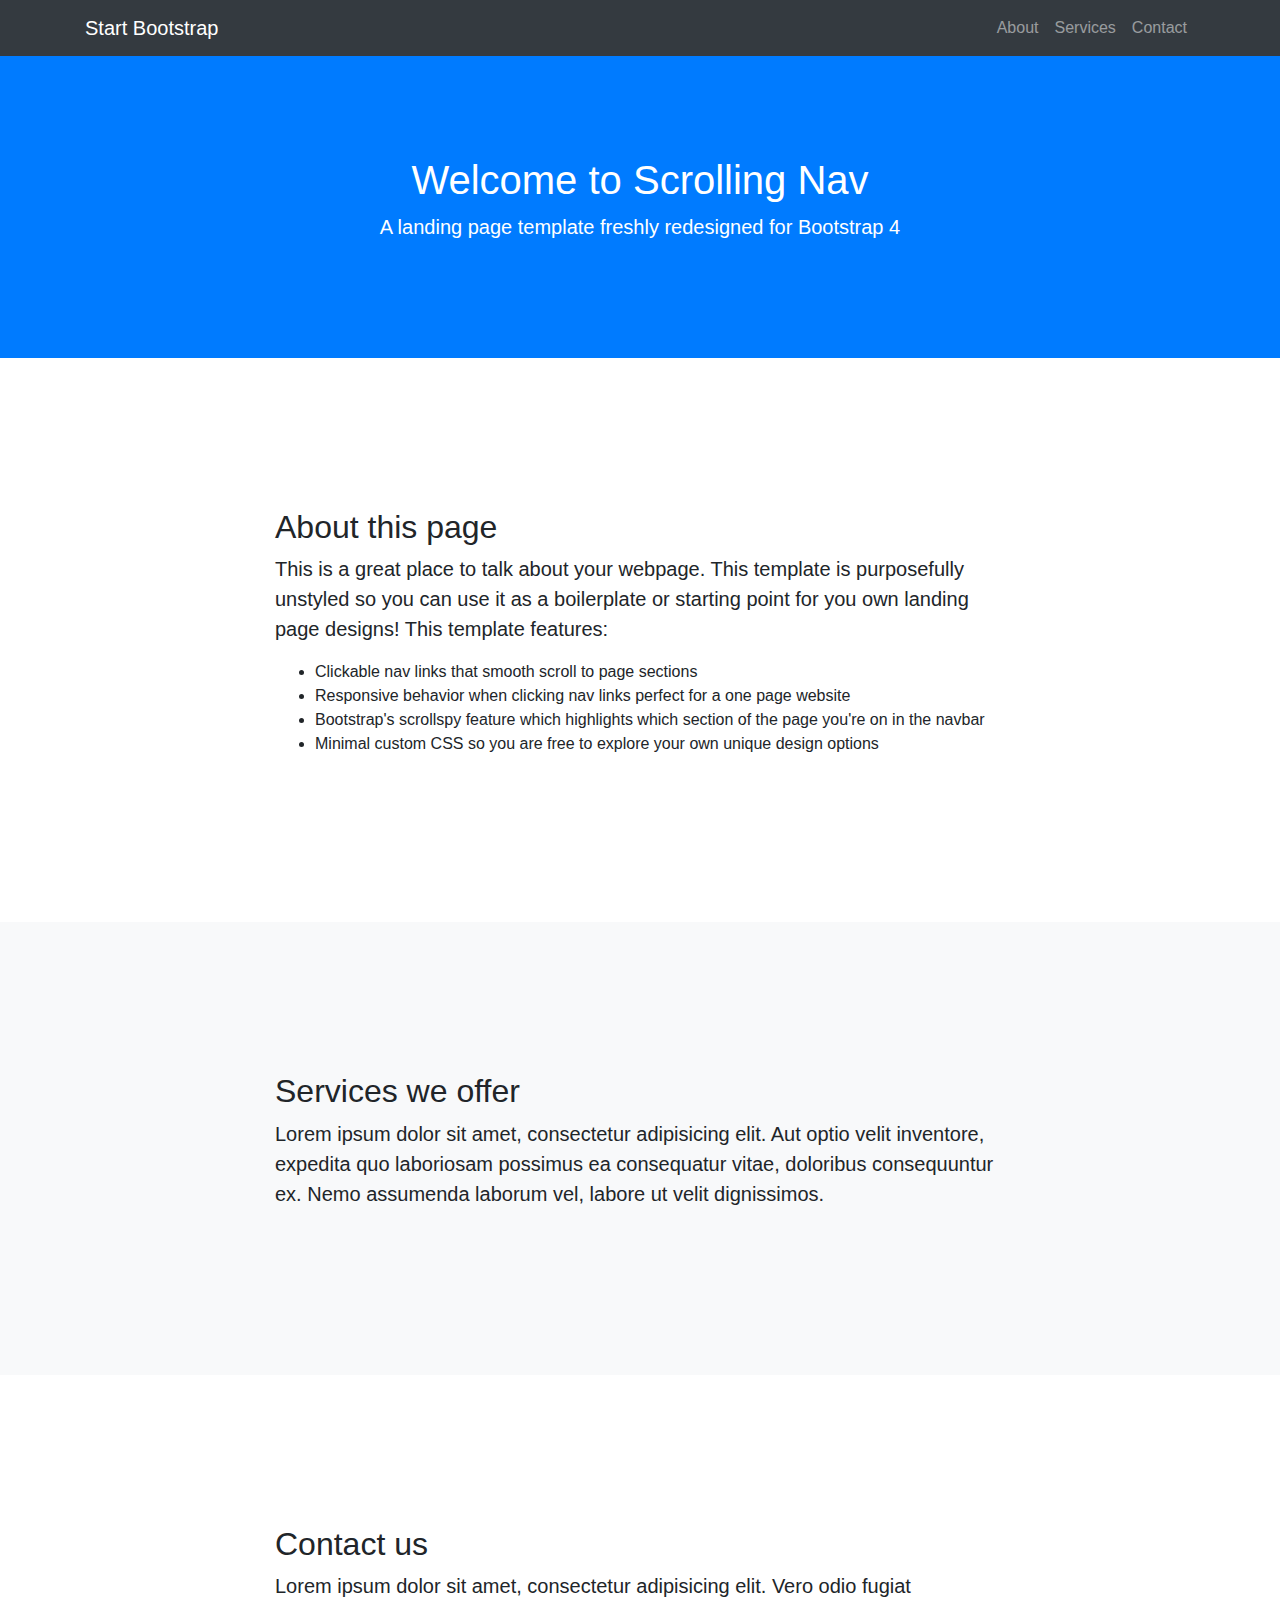
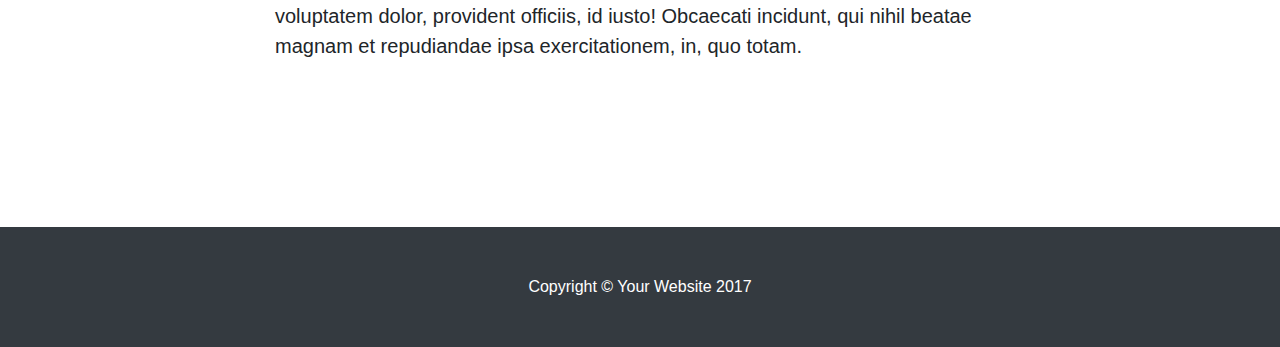
<file: LinkedIn/LayoutResource/index.html>
<!DOCTYPE html>
<html lang="en">

  <head>

    <meta charset="utf-8">
    <meta name="viewport" content="width=device-width, initial-scale=1, shrink-to-fit=no">
    <meta name="description" content="">
    <meta name="author" content="">

    <title>Scrolling Nav - Start Bootstrap Template</title>

    <!-- Bootstrap core CSS -->
    <link href="vendor/bootstrap/css/bootstrap.min.css" rel="stylesheet">

    <!-- Custom styles for this template -->
    <link href="css/scrolling-nav.css" rel="stylesheet">

  </head>

  <body id="page-top">

    <!-- Navigation -->
    <nav class="navbar navbar-expand-lg navbar-dark bg-dark fixed-top" id="mainNav">
      <div class="container">
        <a class="navbar-brand js-scroll-trigger" href="#page-top">Start Bootstrap</a>
        <button class="navbar-toggler" type="button" data-toggle="collapse" data-target="#navbarResponsive" aria-controls="navbarResponsive" aria-expanded="false" aria-label="Toggle navigation">
          <span class="navbar-toggler-icon"></span>
        </button>
        <div class="collapse navbar-collapse" id="navbarResponsive">
          <ul class="navbar-nav ml-auto">
            <li class="nav-item">
              <a class="nav-link js-scroll-trigger" href="#about">About</a>
            </li>
            <li class="nav-item">
              <a class="nav-link js-scroll-trigger" href="#services">Services</a>
            </li>
            <li class="nav-item">
              <a class="nav-link js-scroll-trigger" href="#contact">Contact</a>
            </li>
          </ul>
        </div>
      </div>
    </nav>

    <header class="bg-primary text-white">
      <div class="container text-center">
        <h1>Welcome to Scrolling Nav</h1>
        <p class="lead">A landing page template freshly redesigned for Bootstrap 4</p>
      </div>
    </header>

    <section id="about">
      <div class="container">
        <div class="row">
          <div class="col-lg-8 mx-auto">
            <h2>About this page</h2>
            <p class="lead">This is a great place to talk about your webpage. This template is purposefully unstyled so you can use it as a boilerplate or starting point for you own landing page designs! This template features:</p>
            <ul>
              <li>Clickable nav links that smooth scroll to page sections</li>
              <li>Responsive behavior when clicking nav links perfect for a one page website</li>
              <li>Bootstrap's scrollspy feature which highlights which section of the page you're on in the navbar</li>
              <li>Minimal custom CSS so you are free to explore your own unique design options</li>
            </ul>
          </div>
        </div>
      </div>
    </section>

    <section id="services" class="bg-light">
      <div class="container">
        <div class="row">
          <div class="col-lg-8 mx-auto">
            <h2>Services we offer</h2>
            <p class="lead">Lorem ipsum dolor sit amet, consectetur adipisicing elit. Aut optio velit inventore, expedita quo laboriosam possimus ea consequatur vitae, doloribus consequuntur ex. Nemo assumenda laborum vel, labore ut velit dignissimos.</p>
          </div>
        </div>
      </div>
    </section>

    <section id="contact">
      <div class="container">
        <div class="row">
          <div class="col-lg-8 mx-auto">
            <h2>Contact us</h2>
            <p class="lead">Lorem ipsum dolor sit amet, consectetur adipisicing elit. Vero odio fugiat voluptatem dolor, provident officiis, id iusto! Obcaecati incidunt, qui nihil beatae magnam et repudiandae ipsa exercitationem, in, quo totam.</p>
          </div>
        </div>
      </div>
    </section>

    <!-- Footer -->
    <footer class="py-5 bg-dark">
      <div class="container">
        <p class="m-0 text-center text-white">Copyright &copy; Your Website 2017</p>
      </div>
      <!-- /.container -->
    </footer>

    <!-- Bootstrap core JavaScript -->
    <script src="vendor/jquery/jquery.min.js"></script>
    <script src="vendor/bootstrap/js/bootstrap.bundle.min.js"></script>

    <!-- Plugin JavaScript -->
    <script src="vendor/jquery-easing/jquery.easing.min.js"></script>

    <!-- Custom JavaScript for this theme -->
    <script src="js/scrolling-nav.js"></script>

  </body>

</html>
</file>
<file: LinkedIn/LayoutResource/css/scrolling-nav.css>
/*!
 * Start Bootstrap - Scrolling Nav (https://startbootstrap.com/template-overviews/scrolling-nav)
 * Copyright 2013-2017 Start Bootstrap
 * Licensed under MIT (https://github.com/BlackrockDigital/startbootstrap-scrolling-nav/blob/master/LICENSE)
 */

header {
  padding: 154px 0 100px;
}

@media (min-width: 992px) {
  header {
    padding: 156px 0 100px;
  }
}

section {
  padding: 150px 0;
}
#other_details {
    width: 100% !important;
    border: 1px solid #ced4da;
    resize: none;
}
</file>
